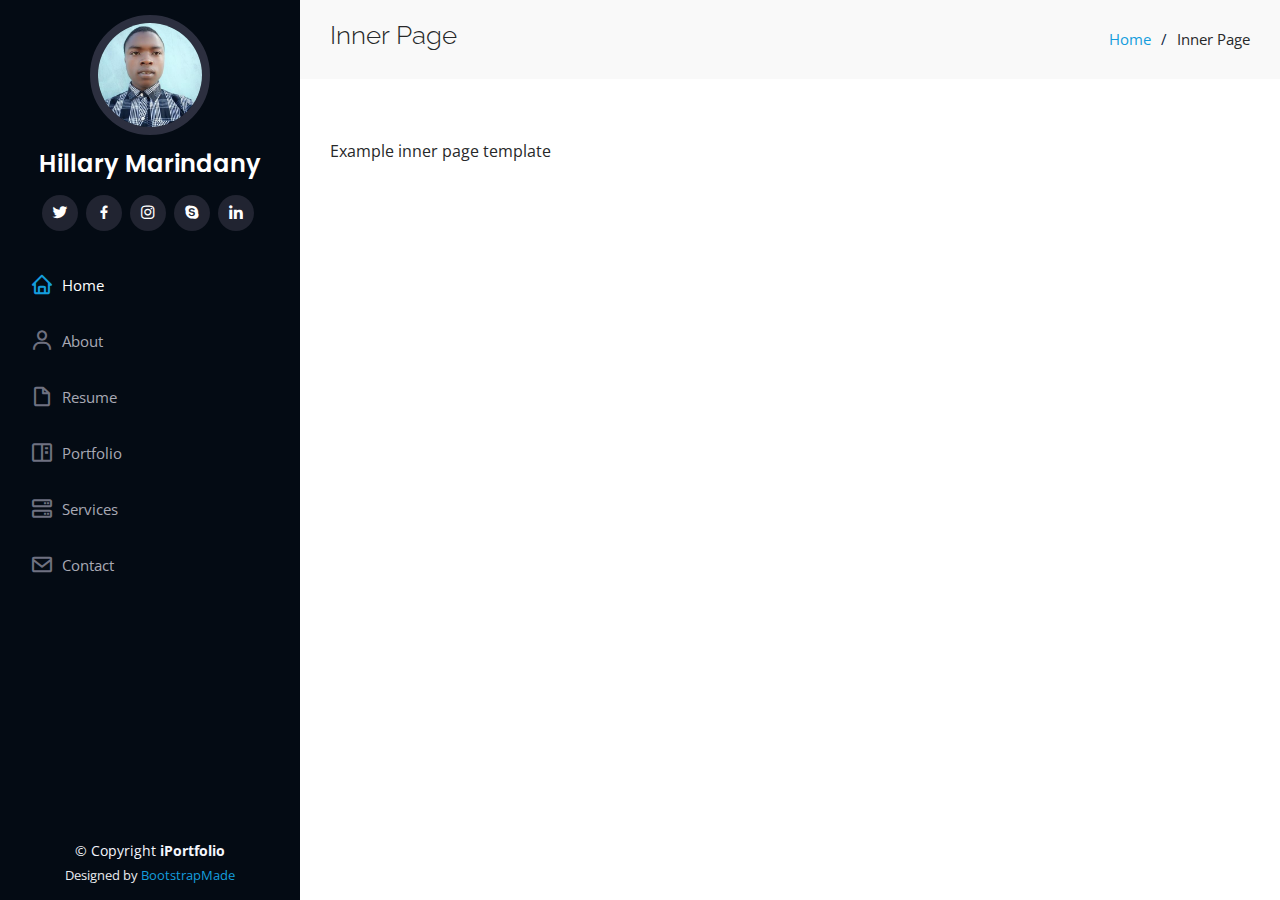
<file: inner-page.html>
<!DOCTYPE html>
<html lang="en">

<head>
  <meta charset="utf-8">
  <meta content="width=device-width, initial-scale=1.0" name="viewport">

  <title>Inner Page - iPortfolio Bootstrap Template</title>
  <meta content="" name="description">
  <meta content="" name="keywords">

  <!-- Favicons -->
  <link href="assets/img/favicon.png" rel="icon">
  <link href="assets/img/apple-touch-icon.png" rel="apple-touch-icon">

  <!-- Google Fonts -->
  <link href="https://fonts.googleapis.com/css?family=Open+Sans:300,300i,400,400i,600,600i,700,700i|Raleway:300,300i,400,400i,500,500i,600,600i,700,700i|Poppins:300,300i,400,400i,500,500i,600,600i,700,700i" rel="stylesheet">

  <!-- Vendor CSS Files -->
  <link href="assets/vendor/aos/aos.css" rel="stylesheet">
  <link href="assets/vendor/bootstrap/css/bootstrap.min.css" rel="stylesheet">
  <link href="assets/vendor/bootstrap-icons/bootstrap-icons.css" rel="stylesheet">
  <link href="assets/vendor/boxicons/css/boxicons.min.css" rel="stylesheet">
  <link href="assets/vendor/glightbox/css/glightbox.min.css" rel="stylesheet">
  <link href="assets/vendor/swiper/swiper-bundle.min.css" rel="stylesheet">

  <!-- Template Main CSS File -->
  <link href="assets/css/style.css" rel="stylesheet">

  <!-- =======================================================
  * Template Name: iPortfolio
  * Updated: Nov 17 2023 with Bootstrap v5.3.2
  * Template URL: https://bootstrapmade.com/iportfolio-bootstrap-portfolio-websites-template/
  * Author: BootstrapMade.com
  * License: https://bootstrapmade.com/license/
  ======================================================== -->
</head>

<body>

  <!-- ======= Mobile nav toggle button ======= -->
  <i class="bi bi-list mobile-nav-toggle d-xl-none"></i>

  <!-- ======= Header ======= -->
  <header id="header">
    <div class="d-flex flex-column">

      <div class="profile">
        <img src="assets/img/hero-bg.jpeg" alt="" class="img-fluid rounded-circle">
        <h1 class="text-light"><a href="index.html">Hillary Marindany</a></h1>
        <div class="social-links mt-3 text-center">
          <a href="#" class="twitter"><i class="bx bxl-twitter"></i></a>
          <a href="#" class="facebook"><i class="bx bxl-facebook"></i></a>
          <a href="#" class="instagram"><i class="bx bxl-instagram"></i></a>
          <a href="#" class="google-plus"><i class="bx bxl-skype"></i></a>
          <a href="#" class="linkedin"><i class="bx bxl-linkedin"></i></a>
        </div>
      </div>

      <nav id="navbar" class="nav-menu navbar">
        <ul>
          <li><a href="#hero" class="nav-link scrollto active"><i class="bx bx-home"></i> <span>Home</span></a></li>
          <li><a href="#about" class="nav-link scrollto"><i class="bx bx-user"></i> <span>About</span></a></li>
          <li><a href="#resume" class="nav-link scrollto"><i class="bx bx-file-blank"></i> <span>Resume</span></a></li>
          <li><a href="#portfolio" class="nav-link scrollto"><i class="bx bx-book-content"></i> <span>Portfolio</span></a></li>
          <li><a href="#services" class="nav-link scrollto"><i class="bx bx-server"></i> <span>Services</span></a></li>
          <li><a href="#contact" class="nav-link scrollto"><i class="bx bx-envelope"></i> <span>Contact</span></a></li>
        </ul>
      </nav><!-- .nav-menu -->
    </div>
  </header><!-- End Header -->

  <main id="main">

    <!-- ======= Breadcrumbs ======= -->
    <section class="breadcrumbs">
      <div class="container">

        <div class="d-flex justify-content-between align-items-center">
          <h2>Inner Page</h2>
          <ol>
            <li><a href="index.html">Home</a></li>
            <li>Inner Page</li>
          </ol>
        </div>

      </div>
    </section><!-- End Breadcrumbs -->

    <section class="inner-page">
      <div class="container">
        <p>
          Example inner page template
        </p>
      </div>
    </section>

  </main><!-- End #main -->

  <!-- ======= Footer ======= -->
  <footer id="footer">
    <div class="container">
      <div class="copyright">
        &copy; Copyright <strong><span>iPortfolio</span></strong>
      </div>
      <div class="credits">
        <!-- All the links in the footer should remain intact. -->
        <!-- You can delete the links only if you purchased the pro version. -->
        <!-- Licensing information: https://bootstrapmade.com/license/ -->
        <!-- Purchase the pro version with working PHP/AJAX contact form: https://bootstrapmade.com/iportfolio-bootstrap-portfolio-websites-template/ -->
        Designed by <a href="https://bootstrapmade.com/">BootstrapMade</a>
      </div>
    </div>
  </footer><!-- End  Footer -->

  <a href="#" class="back-to-top d-flex align-items-center justify-content-center"><i class="bi bi-arrow-up-short"></i></a>

  <!-- Vendor JS Files -->
  <script src="assets/vendor/purecounter/purecounter_vanilla.js"></script>
  <script src="assets/vendor/aos/aos.js"></script>
  <script src="assets/vendor/bootstrap/js/bootstrap.bundle.min.js"></script>
  <script src="assets/vendor/glightbox/js/glightbox.min.js"></script>
  <script src="assets/vendor/isotope-layout/isotope.pkgd.min.js"></script>
  <script src="assets/vendor/swiper/swiper-bundle.min.js"></script>
  <script src="assets/vendor/typed.js/typed.umd.js"></script>
  <script src="assets/vendor/waypoints/noframework.waypoints.js"></script>
  <script src="assets/vendor/php-email-form/validate.js"></script>

  <!-- Template Main JS File -->
  <script src="assets/js/main.js"></script>

</body>

</html>
</file>
<file: assets/css/style.css>
/**
* Template Name: iPortfolio
* Updated: Nov 17 2023 with Bootstrap v5.3.2
* Template URL: https://bootstrapmade.com/iportfolio-bootstrap-portfolio-websites-template/
* Author: BootstrapMade.com
* License: https://bootstrapmade.com/license/
*/

/*--------------------------------------------------------------
# General
--------------------------------------------------------------*/
body {
  font-family: "Open Sans", sans-serif;
  color: #272829;
}

a {
  color: #149ddd;
  text-decoration: none;
}

a:hover {
  color: #37b3ed;
  text-decoration: none;
}

h1,
h2,
h3,
h4,
h5,
h6 {
  font-family: "Raleway", sans-serif;
}

/*--------------------------------------------------------------
# Back to top button
--------------------------------------------------------------*/
.back-to-top {
  position: fixed;
  visibility: hidden;
  opacity: 0;
  right: 15px;
  bottom: 15px;
  z-index: 996;
  background: #149ddd;
  width: 40px;
  height: 40px;
  border-radius: 50px;
  transition: all 0.4s;
}

.back-to-top i {
  font-size: 28px;
  color: #fff;
  line-height: 0;
}

.back-to-top:hover {
  background: #2eafec;
  color: #fff;
}

.back-to-top.active {
  visibility: visible;
  opacity: 1;
}

/*--------------------------------------------------------------
# Header
--------------------------------------------------------------*/
#header {
  position: fixed;
  top: 0;
  left: 0;
  bottom: 0;
  width: 300px;
  transition: all ease-in-out 0.5s;
  z-index: 9997;
  transition: all 0.5s;
  padding: 0 15px;
  background: #040b14;
  overflow-y: auto;
}

#header .profile img {
  margin: 15px auto;
  display: block;
  width: 120px;
  border: 8px solid #2c2f3f;
}

#header .profile h1 {
  font-size: 24px;
  margin: 0;
  padding: 0;
  font-weight: 600;
  -moz-text-align-last: center;
  text-align-last: center;
  font-family: "Poppins", sans-serif;
}

#header .profile h1 a,
#header .profile h1 a:hover {
  color: #fff;
  text-decoration: none;
}

#header .profile .social-links a {
  font-size: 18px;
  display: inline-block;
  background: #212431;
  color: #fff;
  line-height: 1;
  padding: 8px 0;
  margin-right: 4px;
  border-radius: 50%;
  text-align: center;
  width: 36px;
  height: 36px;
  transition: 0.3s;
}

#header .profile .social-links a:hover {
  background: #149ddd;
  color: #fff;
  text-decoration: none;
}

#main {
  margin-left: 300px;
}

.container,
.container-fluid {
  padding-left: 30px;
  padding-right: 30px;
}

@media (max-width: 1199px) {
  #header {
    left: -300px;
  }

  #main {
    margin-left: 0;
  }

  .container,
  .container-fluid {
    padding-left: 12px;
    padding-right: 12px;
  }
}

/*--------------------------------------------------------------
# Navigation Menu
--------------------------------------------------------------*/
/* Desktop Navigation */
.nav-menu {
  padding: 30px 0 0 0;
}

.nav-menu * {
  margin: 0;
  padding: 0;
  list-style: none;
}

.nav-menu>ul>li {
  position: relative;
  white-space: nowrap;
}

.nav-menu a,
.nav-menu a:focus {
  display: flex;
  align-items: center;
  color: #a8a9b4;
  padding: 12px 15px;
  margin-bottom: 8px;
  transition: 0.3s;
  font-size: 15px;
}

.nav-menu a i,
.nav-menu a:focus i {
  font-size: 24px;
  padding-right: 8px;
  color: #6f7180;
}

.nav-menu a:hover,
.nav-menu .active,
.nav-menu .active:focus,
.nav-menu li:hover>a {
  text-decoration: none;
  color: #fff;
}

.nav-menu a:hover i,
.nav-menu .active i,
.nav-menu .active:focus i,
.nav-menu li:hover>a i {
  color: #149ddd;
}

/* Mobile Navigation */
.mobile-nav-toggle {
  position: fixed;
  right: 15px;
  top: 15px;
  z-index: 9998;
  border: 0;
  font-size: 24px;
  transition: all 0.4s;
  outline: none !important;
  background-color: #149ddd;
  color: #fff;
  width: 40px;
  height: 40px;
  display: inline-flex;
  align-items: center;
  justify-content: center;
  line-height: 0;
  border-radius: 50px;
  cursor: pointer;
}

.mobile-nav-active {
  overflow: hidden;
}

.mobile-nav-active #header {
  left: 0;
}

/*--------------------------------------------------------------
# Hero Section
--------------------------------------------------------------*/
#hero {
  width: 100%;
  height: 100vh;
  background: url("../img/portfolio1.JPG") top center;
  background-size: cover;
}

#hero:before {
  content: "";
  background: rgba(5, 13, 24, 0.3);
  position: absolute;
  bottom: 0;
  top: 0;
  left: 0;
  right: 0;
  z-index: 1;
}

#hero .hero-container {
  position: relative;
  z-index: 2;
  min-width: 300px;
}

#hero h1 {
  margin: 0 0 10px 0;
  font-size: 64px;
  font-weight: 700;
  line-height: 56px;
  color: #fff;
}

#hero p {
  color: #fff;
  margin-bottom: 50px;
  font-size: 26px;
  font-family: "Poppins", sans-serif;
}

#hero p span {
  color: #fff;
  padding-bottom: 4px;
  letter-spacing: 1px;
  border-bottom: 3px solid #149ddd;
}

@media (min-width: 1024px) {
  #hero {
    background-attachment: fixed;
  }
}

@media (max-width: 700px) {
  #hero h1 {
    font-size: 28px;
    line-height: 36px;
  }

  #hero h2 {
    font-size: 18px;
    line-height: 24px;
    margin-bottom: 30px;
  }
}

/*--------------------------------------------------------------
# Sections General
--------------------------------------------------------------*/
section {
  padding: 60px 0;
  overflow: hidden;
}

.section-bg {
  background: #f5f8fd;
}

.section-title {
  padding-bottom: 30px;
}

.section-title h2 {
  font-size: 32px;
  font-weight: bold;
  margin-bottom: 20px;
  padding-bottom: 20px;
  position: relative;
  color: #173b6c;
}

.section-title h2::after {
  content: "";
  position: absolute;
  display: block;
  width: 50px;
  height: 3px;
  background: #149ddd;
  bottom: 0;
  left: 0;
}

.section-title p {
  margin-bottom: 0;
}

/*--------------------------------------------------------------
# About
--------------------------------------------------------------*/
.about .content h3 {
  font-weight: 700;
  font-size: 26px;
  color: #173b6c;
}

.about .content ul {
  list-style: none;
  padding: 0;
}

.about .content ul li {
  margin-bottom: 20px;
  display: flex;
  align-items: center;
}

.about .content ul strong {
  margin-right: 10px;
}

.about .content ul i {
  font-size: 16px;
  margin-right: 5px;
  color: #149ddd;
  line-height: 0;
}

.about .content p:last-child {
  margin-bottom: 0;
}

/*--------------------------------------------------------------
# Facts
--------------------------------------------------------------*/
.facts {
  padding-bottom: 30px;
}

.facts .count-box {
  padding: 30px;
  width: 100%;
}

.facts .count-box i {
  display: block;
  font-size: 44px;
  color: #149ddd;
  float: left;
  line-height: 0;
}

.facts .count-box span {
  font-size: 48px;
  line-height: 40px;
  display: block;
  font-weight: 700;
  color: #050d18;
  margin-left: 60px;
}

.facts .count-box p {
  padding: 15px 0 0 0;
  margin: 0 0 0 60px;
  font-family: "Raleway", sans-serif;
  font-size: 14px;
  color: #122f57;
}

.facts .count-box a {
  font-weight: 600;
  display: block;
  margin-top: 20px;
  color: #122f57;
  font-size: 15px;
  font-family: "Poppins", sans-serif;
  transition: ease-in-out 0.3s;
}

.facts .count-box a:hover {
  color: #1f5297;
}

/*--------------------------------------------------------------
# Akills
--------------------------------------------------------------*/
.skills .progress {
  height: 60px;
  display: block;
  background: none;
  border-radius: 0;
}

.skills .progress .skill {
  padding: 0;
  margin: 0 0 6px 0;
  text-transform: uppercase;
  display: block;
  font-weight: 600;
  font-family: "Poppins", sans-serif;
  color: #050d18;
}

.skills .progress .skill .val {
  float: right;
  font-style: normal;
}

.skills .progress-bar-wrap {
  background: #dce8f8;
  height: 10px;
}

.skills .progress-bar {
  width: 1px;
  height: 10px;
  transition: 0.9s;
  background-color: #149ddd;
}

/*--------------------------------------------------------------
# Resume
--------------------------------------------------------------*/
.resume .resume-title {
  font-size: 26px;
  font-weight: 700;
  margin-top: 20px;
  margin-bottom: 20px;
  color: #050d18;
}

.resume .resume-item {
  padding: 0 0 20px 20px;
  margin-top: -2px;
  border-left: 2px solid #1f5297;
  position: relative;
}

.resume .resume-item h4 {
  line-height: 18px;
  font-size: 18px;
  font-weight: 600;
  text-transform: uppercase;
  font-family: "Poppins", sans-serif;
  color: #050d18;
  margin-bottom: 10px;
}

.resume .resume-item h5 {
  font-size: 16px;
  background: #e4edf9;
  padding: 5px 15px;
  display: inline-block;
  font-weight: 600;
  margin-bottom: 10px;
}

.resume .resume-item ul {
  padding-left: 20px;
}

.resume .resume-item ul li {
  padding-bottom: 10px;
}

.resume .resume-item:last-child {
  padding-bottom: 0;
}

.resume .resume-item::before {
  content: "";
  position: absolute;
  width: 16px;
  height: 16px;
  border-radius: 50px;
  left: -9px;
  top: 0;
  background: #fff;
  border: 2px solid #1f5297;
}

/*--------------------------------------------------------------
# Portfolio
--------------------------------------------------------------*/
.portfolio .portfolio-item {
  margin-bottom: 30px;
}

.portfolio #portfolio-flters {
  padding: 0;
  margin: 0 auto 35px auto;
  list-style: none;
  text-align: center;
  background: #fff;
  border-radius: 50px;
  padding: 2px 15px;
}

.portfolio #portfolio-flters li {
  cursor: pointer;
  display: inline-block;
  padding: 10px 15px 8px 15px;
  font-size: 14px;
  font-weight: 600;
  line-height: 1;
  text-transform: uppercase;
  color: #272829;
  margin-bottom: 5px;
  transition: all 0.3s ease-in-out;
}

.portfolio #portfolio-flters li:hover,
.portfolio #portfolio-flters li.filter-active {
  color: #149ddd;
}

.portfolio #portfolio-flters li:last-child {
  margin-right: 0;
}

.portfolio .portfolio-wrap {
  transition: 0.3s;
  position: relative;
  overflow: hidden;
  z-index: 1;
}

.portfolio .portfolio-wrap::before {
  content: "";
  background: rgba(255, 255, 255, 0.5);
  position: absolute;
  left: 0;
  right: 0;
  top: 0;
  bottom: 0;
  transition: all ease-in-out 0.3s;
  z-index: 2;
  opacity: 0;
}

.portfolio .portfolio-wrap .portfolio-links {
  opacity: 1;
  left: 0;
  right: 0;
  bottom: -60px;
  z-index: 3;
  position: absolute;
  transition: all ease-in-out 0.3s;
  display: flex;
  justify-content: center;
}

.portfolio .portfolio-wrap .portfolio-links a {
  color: #fff;
  font-size: 28px;
  text-align: center;
  background: rgba(20, 157, 221, 0.75);
  transition: 0.3s;
  width: 50%;
}

.portfolio .portfolio-wrap .portfolio-links a:hover {
  background: rgba(20, 157, 221, 0.95);
}

.portfolio .portfolio-wrap .portfolio-links a+a {
  border-left: 1px solid #37b3ed;
}

.portfolio .portfolio-wrap:hover::before {
  top: 0;
  left: 0;
  right: 0;
  bottom: 0;
  opacity: 1;
}

.portfolio .portfolio-wrap:hover .portfolio-links {
  opacity: 1;
  bottom: 0;
}

/*--------------------------------------------------------------
# Portfolio Details
--------------------------------------------------------------*/
.portfolio-details {
  padding-top: 40px;
}

.portfolio-details .portfolio-details-slider img {
  width: 100%;
}

.portfolio-details .portfolio-details-slider .swiper-pagination {
  margin-top: 20px;
  position: relative;
}

.portfolio-details .portfolio-details-slider .swiper-pagination .swiper-pagination-bullet {
  width: 12px;
  height: 12px;
  background-color: #fff;
  opacity: 1;
  border: 1px solid #149ddd;
}

.portfolio-details .portfolio-details-slider .swiper-pagination .swiper-pagination-bullet-active {
  background-color: #149ddd;
}

.portfolio-details .portfolio-info {
  padding: 30px;
  box-shadow: 0px 0 30px rgba(5, 13, 24, 0.08);
}

.portfolio-details .portfolio-info h3 {
  font-size: 22px;
  font-weight: 700;
  margin-bottom: 20px;
  padding-bottom: 20px;
  border-bottom: 1px solid #eee;
}

.portfolio-details .portfolio-info ul {
  list-style: none;
  padding: 0;
  font-size: 15px;
}

.portfolio-details .portfolio-info ul li+li {
  margin-top: 10px;
}

.portfolio-details .portfolio-description {
  padding-top: 30px;
}

.portfolio-details .portfolio-description h2 {
  font-size: 26px;
  font-weight: 700;
  margin-bottom: 20px;
}

.portfolio-details .portfolio-description p {
  padding: 0;
}

/*--------------------------------------------------------------
# Services
--------------------------------------------------------------*/
.services .icon-box {
  margin-bottom: 20px;
}

.services .icon {
  float: left;
  display: flex;
  align-items: center;
  justify-content: center;
  width: 54px;
  height: 54px;
  background: #149ddd;
  border-radius: 50%;
  transition: 0.5s;
  border: 1px solid #149ddd;
}

.services .icon i {
  color: #fff;
  font-size: 24px;
  line-height: 0;
}

.services .icon-box:hover .icon {
  background: #fff;
}

.services .icon-box:hover .icon i {
  color: #149ddd;
}

.services .title {
  margin-left: 80px;
  font-weight: 700;
  margin-bottom: 15px;
  font-size: 18px;
}

.services .title a {
  color: #343a40;
}

.services .title a:hover {
  color: #149ddd;
}

.services .description {
  margin-left: 80px;
  line-height: 24px;
  font-size: 14px;
}

/*--------------------------------------------------------------
# Testimonials
--------------------------------------------------------------*/
.testimonials .testimonials-carousel,
.testimonials .testimonials-slider {
  overflow: hidden;
}

.testimonials .testimonial-item {
  box-sizing: content-box;
  text-align: center;
  min-height: 320px;
}

.testimonials .testimonial-item .testimonial-img {
  width: 90px;
  border-radius: 50%;
  margin: 0 auto;
}

.testimonials .testimonial-item h3 {
  font-size: 18px;
  font-weight: bold;
  margin: 10px 0 5px 0;
  color: #111;
}

.testimonials .testimonial-item h4 {
  font-size: 14px;
  color: #999;
  margin: 0;
}

.testimonials .testimonial-item .quote-icon-left,
.testimonials .testimonial-item .quote-icon-right {
  color: #c3e8fa;
  font-size: 26px;
}

.testimonials .testimonial-item .quote-icon-left {
  display: inline-block;
  left: -5px;
  position: relative;
}

.testimonials .testimonial-item .quote-icon-right {
  display: inline-block;
  right: -5px;
  position: relative;
  top: 10px;
}

.testimonials .testimonial-item p {
  font-style: italic;
  margin: 0 15px 15px 15px;
  padding: 20px;
  background: #fff;
  position: relative;
  margin-bottom: 35px;
  border-radius: 6px;
  box-shadow: 0px 2px 15px rgba(0, 0, 0, 0.1);
}

.testimonials .testimonial-item p::after {
  content: "";
  width: 0;
  height: 0;
  border-top: 20px solid #fff;
  border-right: 20px solid transparent;
  border-left: 20px solid transparent;
  position: absolute;
  bottom: -20px;
  left: calc(50% - 20px);
}

.testimonials .swiper-pagination {
  margin-top: 20px;
  position: relative;
}

.testimonials .swiper-pagination .swiper-pagination-bullet {
  width: 12px;
  height: 12px;
  background-color: #fff;
  opacity: 1;
  border: 1px solid #149ddd;
}

.testimonials .swiper-pagination .swiper-pagination-bullet-active {
  background-color: #149ddd;
}

/*--------------------------------------------------------------
# Contact
--------------------------------------------------------------*/
.contact {
  padding-bottom: 130px;
}

.contact .info {
  padding: 30px;
  background: #fff;
  width: 100%;
  box-shadow: 0 0 24px 0 rgba(0, 0, 0, 0.12);
}

.contact .info i {
  font-size: 20px;
  color: #149ddd;
  float: left;
  width: 44px;
  height: 44px;
  background: #dff3fc;
  display: flex;
  justify-content: center;
  align-items: center;
  border-radius: 50px;
  transition: all 0.3s ease-in-out;
}

.contact .info h4 {
  padding: 0 0 0 60px;
  font-size: 22px;
  font-weight: 600;
  margin-bottom: 5px;
  color: #050d18;
}

.contact .info p {
  padding: 0 0 10px 60px;
  margin-bottom: 20px;
  font-size: 14px;
  color: #173b6c;
}

.contact .info .email p {
  padding-top: 5px;
}

.contact .info .social-links {
  padding-left: 60px;
}

.contact .info .social-links a {
  font-size: 18px;
  display: inline-block;
  background: #333;
  color: #fff;
  line-height: 1;
  padding: 8px 0;
  border-radius: 50%;
  text-align: center;
  width: 36px;
  height: 36px;
  transition: 0.3s;
  margin-right: 10px;
}

.contact .info .social-links a:hover {
  background: #149ddd;
  color: #fff;
}

.contact .info .email:hover i,
.contact .info .address:hover i,
.contact .info .phone:hover i {
  background: #149ddd;
  color: #fff;
}

.contact .php-email-form {
  width: 100%;
  padding: 30px;
  background: #fff;
  box-shadow: 0 0 24px 0 rgba(0, 0, 0, 0.12);
}

.contact .php-email-form .form-group {
  padding-bottom: 8px;
}

.contact .php-email-form .validate {
  display: none;
  color: red;
  margin: 0 0 15px 0;
  font-weight: 400;
  font-size: 13px;
}

.contact .php-email-form .error-message {
  display: none;
  color: #fff;
  background: #ed3c0d;
  text-align: left;
  padding: 15px;
  font-weight: 600;
}

.contact .php-email-form .error-message br+br {
  margin-top: 25px;
}

.contact .php-email-form .sent-message {
  display: none;
  color: #fff;
  background: #18d26e;
  text-align: center;
  padding: 15px;
  font-weight: 600;
}

.contact .php-email-form .loading {
  display: none;
  background: #fff;
  text-align: center;
  padding: 15px;
}

.contact .php-email-form .loading:before {
  content: "";
  display: inline-block;
  border-radius: 50%;
  width: 24px;
  height: 24px;
  margin: 0 10px -6px 0;
  border: 3px solid #18d26e;
  border-top-color: #eee;
  animation: animate-loading 1s linear infinite;
}

.contact .php-email-form .form-group {
  margin-bottom: 15px;
}

.contact .php-email-form label {
  padding-bottom: 8px;
}

.contact .php-email-form input,
.contact .php-email-form textarea {
  border-radius: 0;
  box-shadow: none;
  font-size: 14px;
}

.contact .php-email-form input {
  height: 44px;
}

.contact .php-email-form textarea {
  padding: 10px 15px;
}

.contact .php-email-form button[type=submit] {
  background: #149ddd;
  border: 0;
  padding: 10px 24px;
  color: #fff;
  transition: 0.4s;
  border-radius: 4px;
}

.contact .php-email-form button[type=submit]:hover {
  background: #37b3ed;
}

@keyframes animate-loading {
  0% {
    transform: rotate(0deg);
  }

  100% {
    transform: rotate(360deg);
  }
}

/*--------------------------------------------------------------
# Breadcrumbs
--------------------------------------------------------------*/
.breadcrumbs {
  padding: 20px 0;
  background: #f9f9f9;
}

.breadcrumbs h2 {
  font-size: 26px;
  font-weight: 300;
}

.breadcrumbs ol {
  display: flex;
  flex-wrap: wrap;
  list-style: none;
  padding: 0;
  margin: 0;
  font-size: 15px;
}

.breadcrumbs ol li+li {
  padding-left: 10px;
}

.breadcrumbs ol li+li::before {
  display: inline-block;
  padding-right: 10px;
  color: #0e2442;
  content: "/";
}

@media (max-width: 768px) {
  .breadcrumbs .d-flex {
    display: block !important;
  }

  .breadcrumbs ol {
    display: block;
  }

  .breadcrumbs ol li {
    display: inline-block;
  }
}

/*--------------------------------------------------------------
# Footer
--------------------------------------------------------------*/
#footer {
  padding: 15px;
  color: #f4f6fd;
  font-size: 14px;
  position: fixed;
  left: 0;
  bottom: 0;
  width: 300px;
  z-index: 9999;
  background: #040b14;
}

#footer .copyright {
  text-align: center;
}

#footer .credits {
  padding-top: 5px;
  text-align: center;
  font-size: 13px;
  color: #eaebf0;
}

@media (max-width: 1199px) {
  #footer {
    position: static;
    width: auto;
    padding-right: 20px 15px;
  }
}
</file>
